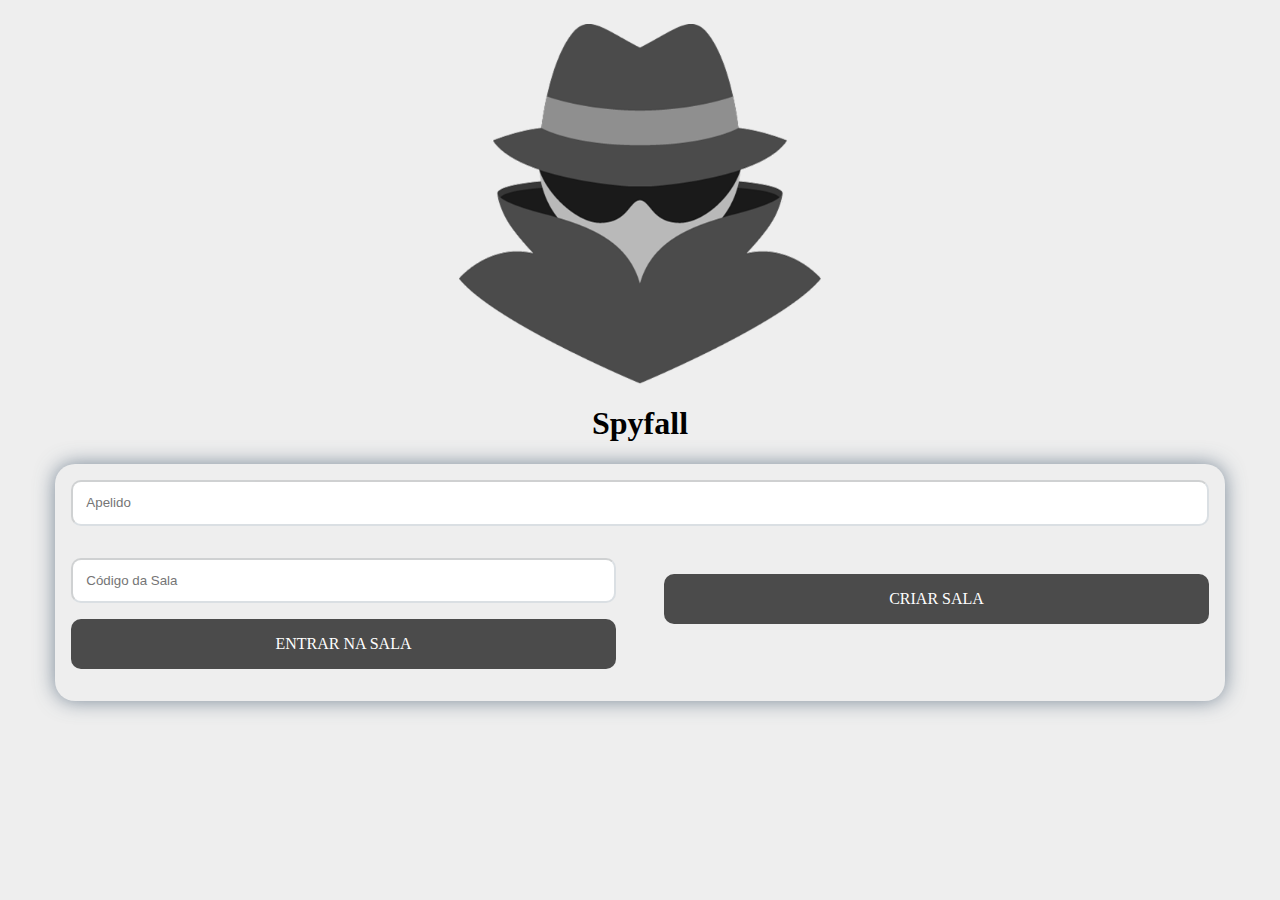
<file: index.html>
<!DOCTYPE html>
<html>
    <head>
        <meta charset="utf-8">
        <meta name="viewport" content="width=device-width, initial-scale=1.0">
        <title>Spyfall</title>
        <link rel="shortcut icon" href="spy.png" type="image/png">
        <link rel="stylesheet" href="css/landingPage.css">
        <script>
            //Functions:
            validarForm = function(destiny){
                console.log(destiny);
                // valida apelido
                var nome = document.getElementById('Nome').value;
                var roomID = document.getElementById('roomID').value;
                console.log("Nome:" + nome + ", Room: " + roomID);
                if(destiny == 'Criar'){
                    console.log('Criando Player...');
                    document.cookie = 'username=' + nome;
                    var data = new FormData();
                    data.append('nome',nome);
                    //var data = 'nome=' + nome
                    var request = new XMLHttpRequest();
                    request.onreadystatechange = function(){
                        if (this.readyState == 4 && this.status == 200) {
                            console.log(this.responseText)
                            var response = JSON.parse(this.responseText);
                            document.cookie = 'playerID=' + response.PlayerID;
                            document.cookie = 'roomID=' + response.RoomID;
                            document.cookie = 'host=1';
                            window.location.href='Room.html'
                        }
                    }
                    request.open("POST", 'https://cdxengenharia.com.br/projetos/spyfall/services/createRoom.php');
                    request.send(data);
                    console.log('Criando Sala...');

                }
                if(destiny == 'Entrar'){
                    console.log('Criando Player...');
                    document.cookie = 'username=' + nome;
                    //console.log(nome)
                    var data = new FormData();
                    data.append('nome',nome);
                    data.append('roomID',roomID);

                    //var data = 'nome=' + nome
                    var request = new XMLHttpRequest();
                    request.onreadystatechange = function(){
                        if (this.readyState == 4 && this.status == 200) {
                            console.log(this.responseText)
                            var response = JSON.parse(this.responseText);
                            if(response.ValidRoom){
                                console.log('Redirecionar para Sala')
                                document.cookie = 'playerID=' + response.PlayerID;
                                document.cookie = 'roomID=' + response.RoomID;
                                document.cookie = 'host=0';
                                window.location.href='Room.html'
                            }else{
                                var modal = document.getElementById("modalError");
                                modal.style.display = "block";
                                console.log('Sala Inválida!')
                            }
                        }
                    }
                    request.open("POST", 'https://cdxengenharia.com.br/projetos/spyfall/services/enterRoom.php');
                    request.send(data);
                    console.log('Entrando na Sala...');
                }
            }
        </script>
    </head>
    <body>
        <div class="container">
            <img class="logo" src="spy.png"/>
            <h1 class="title" style="color: black;">Spyfall</h1>
            <div class="wrapper">
                <div>
                    <input id="Nome" placeholder="Apelido">
                </div>
                <div class="createOrEnterContainer">
                    <div class="enterContainer">
                        <input id="roomID" placeholder="Código da Sala">
                        <p class="button" id="entrarBtn">
                            Entrar na sala
                        </p>
                    </div>
                    <div class="createContainer">
                        <p class="button" id="criarBtn">
                            Criar sala
                        </p>
                    </div>
                </div>
            </div>
            <div id="modalError" class="modal">
                <div class="modalContent">
                    <span class="close">&times;</span>
                    <h2 id="errorMessage">Sala inexistente ou com partida em progresso.</h2>
                </div>
            </div>
            <script>
                var modal = document.getElementById("modalError");
                var btn = document.getElementById("modalBtn");
                // Get the <span> element that closes the modal
                var span = document.getElementsByClassName("close")[0];   
                // When the user clicks on <span> (x), close the modal
                span.onclick = function() {
                    modal.style.display = "none";
                }
    
                // When the user clicks anywhere outside of the modal, close it
                window.onclick = function(event) {
                    if (event.target == modal) {
                        modal.style.display = "none";
                    }
                }
            </script>
        </div>
        <script>
            var CriarBtn = document.getElementById('criarBtn');
            var EntrarBtn = document.getElementById('entrarBtn');
            CriarBtn.onclick = function(){
                validarForm('Criar')
            }
            EntrarBtn.onclick = function(){
                validarForm('Entrar')
            }
        </script>
    </body>
</html>
</file>
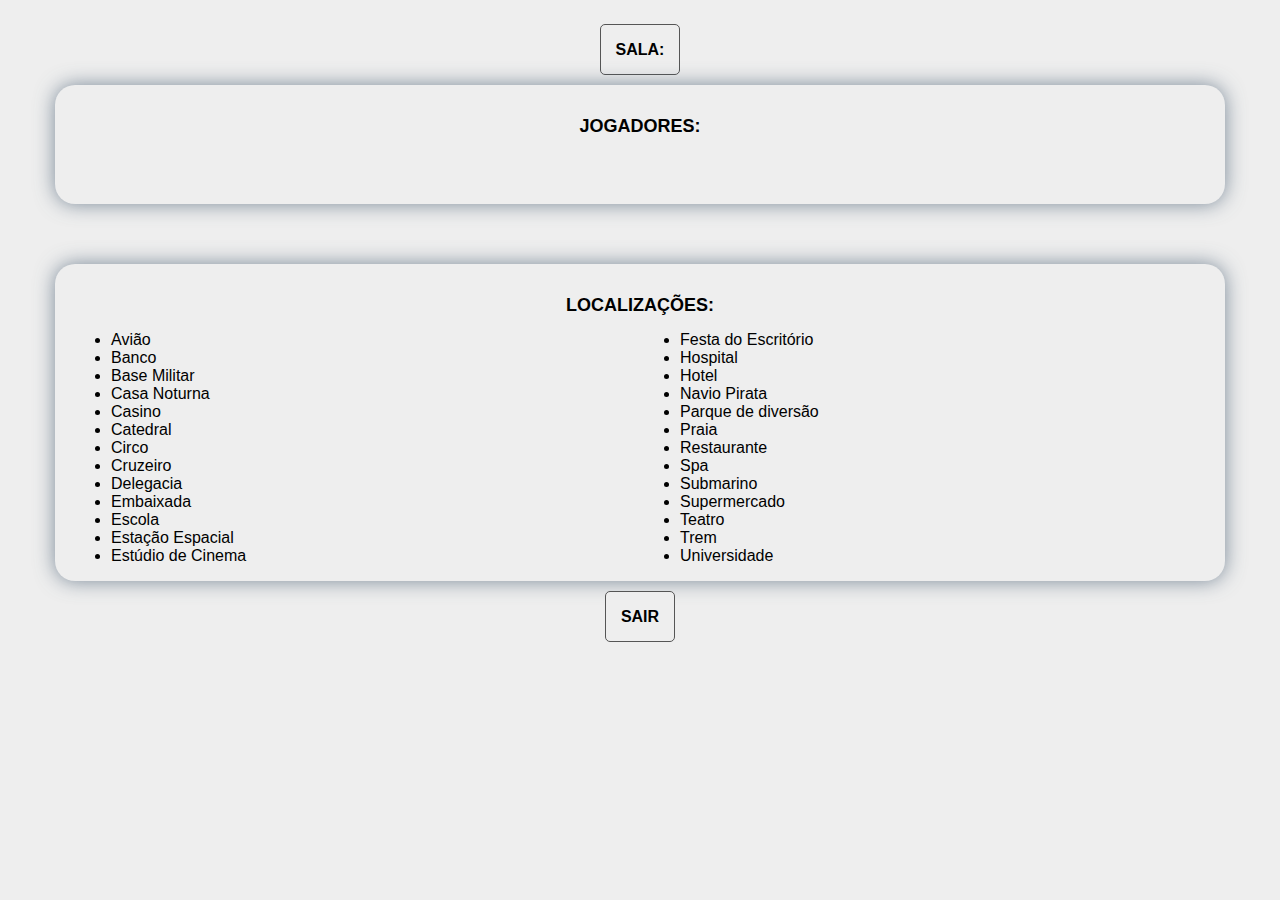
<file: Room.html>
<html>
    <head>
        <meta charset="utf-8">
        <meta name="viewport" content="width=device-width, initial-scale=1.0">
        <title>Spyfall</title>
        <link rel="shortcut icon" href="spy.png" type="image/png">
        <link rel="stylesheet" href="css/Room.css">
        <script>
            //Global Variables:
            var username = getCookie('username');
            var playerID = getCookie('playerID');
            var roomID = getCookie('roomID');
            var isHost = getCookie('host');
            var started = false;
            var initialTime = null;
            var timer;

            //Functions:
            function getCookie(cname) {
                var name = cname + "=";
                var decodedCookie = decodeURIComponent(document.cookie);
                var ca = decodedCookie.split(';');
                for(var i = 0; i <ca.length; i++) {
                    var c = ca[i];
                    while (c.charAt(0) == ' ') {
                    c = c.substring(1);
                    }
                    if (c.indexOf(name) == 0) {
                    return c.substring(name.length, c.length);
                    }
                }
                return "";
            }
            startOrStopGame = function(param){
                var request = new XMLHttpRequest();
                var data = new FormData();
                data.append('roomID',roomID);
                //console.log(roomID);
                request.onreadystatechange = function(){
                    if (this.readyState == 4 && this.status == 200) {
                        //console.log(this.responseText)
                        //var response = JSON.parse(this.responseText)
                    }
                }
                if(param == 'START'){
                    request.open("POST", 'https://cdxengenharia.com.br/projetos/spyfall/services/startGame.php');
                }else{
                    request.open("POST", 'https://cdxengenharia.com.br/projetos/spyfall/services/stopGame.php');
                }
                request.send(data);
            }
            stopRound = function(){
                startOrStopGame('STOP');
                clearInterval(timer);
                started = false;
                initialTime = null;
                document.body.style.backgroundColor = '#eeeeee';
                if(isHost == 1){
                    var btn = document.getElementById('startBtn');
                    btn.innerHTML = "<h3>INICIAR JOGO</h3>";
                }
            }
            updateTimer = function(){
                var now = new Date().getTime();
                var distance = initialTime - now;
                if(distance < 0){
                    stopRound();
                }else{
                    var minutes = Math.floor((distance % (1000 * 60 * 60)) / (1000 * 60));
                    var seconds = Math.floor((distance % (1000 * 60)) / 1000);
                    if(minutes<10){
                        minutes = '0' + minutes;
                    }
                    if(seconds<10){
                        seconds = '0' + seconds;
                    }
                    document.getElementById('timerID').innerHTML = minutes + ':' + seconds;
                }
            }
            startTimer = function(data){
                var formatedDate = data.started.replace('-','/').replace('-','/') // Format date from dd-mm-aaaa to dd/mm/aaaa to work on IE8
                initialTime = new Date(formatedDate).getTime() + 480000;
                timer = setInterval(updateTimer,1000);
            }
            showPlayers = function(data){
                var htmlList = ''
                for(var i=0;i<data.length;i++){
                    htmlList+= '<li class="playerItem"><div class="playerItemDiv"><h4>' + data[i].nome + '</h4><p>';
                    htmlList+= data[i].host==1?'HOST':'';
                    htmlList+= '</p></div></li>';
                }
                document.getElementById('listPla').innerHTML = htmlList
                if(started){
                    var players = document.querySelectorAll("#listPla li div h4");
                    for(var i = 0; i < players.length; i++){
                        players[i].onclick = function(){
                            if(this.style.textDecoration == 'line-through')
                                this.style.textDecoration = "none";
                            else
                                this.style.textDecoration = 'line-through';
                        };
                    }
                }
            }
            startRound = function(data){
                started = true;
                document.getElementById("placeID").innerHTML = "<span>Local:</span> " + data.place;
                document.getElementById("roleID").innerHTML = "<span>Papel:</span> " + data.role;
                document.getElementById("modalBtn").style.display = 'flex';
                document.getElementById('playersTitle').innerHTML = '<span class="tooltip">JOGADORES:<span class="tooltiptext">Quando a rodada começar você pode clicar no nome dos jogadores para marcá-los</span></span>';
                if(isHost == 1){
                    var btn = document.getElementById('startBtn');
                    btn.innerHTML = "<h3>PARAR JOGO</h3>";
                }
                document.body.style.backgroundColor = '#AAAAAA';
                if(initialTime==null){
                    startTimer(data);
                    showPlayers(data.players);
                }
            }
        </script>
    </head>
    <body>
        <div class="container">
            <div class="roomCodeBox">
                <h1 class="roomCode" id="roomIdtext">SALA: 23</h1>
            </div>
            <div class="wrapper">
                <h2 class="playersTitle" id="playersTitle">JOGADORES:</h2>
                <ul class="playersList" id="listPla">
                </ul>
            </div>
            <div class="roleButton" id="modalBtn">
                <h3>SUA CARTA</h3>
            </div>
            <div class="roleButton" id="startBtn">
                <h3>INICIAR JOGO</h3>
            </div>
            <h2 class="timer" id="timerID"></h2>
            <div class="wrapper">
                <h2 class="playersTitle">LOCALIZAÇÕES:</h2>
                <div class="createOrEnterContainer">
                    <div class="enterContainer">
                        <ul class="listLocations" id="listLoc">
                            <li>Avião</li>
                            <li>Banco</li>
                            <li>Base Militar</li>
                            <li>Casa Noturna</li>
                            <li>Casino</li>
                            <li>Catedral</li>
                            <li>Circo</li>
                            <li>Cruzeiro</li>
                            <li>Delegacia</li>
                            <li>Embaixada</li>
                            <li>Escola</li>
                            <li>Estação Espacial</li>
                            <li>Estúdio de Cinema</li>
                        </ul>
                    </div>
                    <div class="createContainer">
                        <ul class="listLocations" id="listLoc">
                            <li>Festa do Escritório</li>
                            <li>Hospital</li>
                            <li>Hotel</li>
                            <li>Navio Pirata</li>
                            <li>Parque de diversão</li>
                            <li>Praia</li>
                            <li>Restaurante</li>
                            <li>Spa</li>
                            <li>Submarino</li>
                            <li>Supermercado</li>
                            <li>Teatro</li>
                            <li>Trem</li>
                            <li>Universidade</li>
                        </ul>
                    </div>
                    <script>
                        var items = document.querySelectorAll("#listLoc li");
                        for(var i = 0; i < items.length; i++){
                            items[i].onclick = function(){
                                if(this.style.textDecoration == 'line-through')
                                    this.style.textDecoration = "none";
                                else
                                    this.style.textDecoration = 'line-through';
                            };
                        }
                    </script>
                </div>
                
            </div>
            <a style="display: flex; flex-direction: column;" href="index.html">
                <div class="roomCodeBox">
                    <h1 class="roomCode">SAIR</h1>
                </div>
            </a>
        </div>
        <div id="modalCard" class="modal">
            <div class="modalContent">
                <span class="close">&times;</span>
                <h2 id="placeID"><span>Local:</span> Lanchonete</h2>
                <h2 id="roleID"><span>Papel:</span> Caixa</h2>
            </div>
        </div>
        
        <script>
            var modal = document.getElementById("modalCard");
            var btn = document.getElementById("modalBtn");
            var span = document.getElementsByClassName("close")[0];
            btn.onclick = function() {
                modal.style.display = "block";
            }
            span.onclick = function() {
                modal.style.display = "none";
            }
            window.onclick = function(event) {
                if (event.target == modal) {
                    modal.style.display = "none";
                }
            }
        </script>
        <script>
            // Show Room Number
            document.getElementById('roomIdtext').innerHTML = "SALA: " + roomID;

            //Host Setup:
            var btnStart = document.getElementById('startBtn');
            if(isHost == 1){
                btnStart.style.display = "inherit";
            }else{
                btnStart.style.display = "none";
            }
            //Listeners:
            btnStart.onclick = function(){
                if(!started){
                    startOrStopGame('START');
                }else{
                    startOrStopGame('STOP');
                }
            }
            //Update Function
            update = function(){
                var request = new XMLHttpRequest();
                var data = new FormData();
                data.append('playerID',playerID);
                data.append('roomID',roomID);
                request.onreadystatechange = function(){
                    if (this.readyState == 4 && this.status == 200) {
                        //document.getElementById("teste").innerHTML = this.responseText;
                        var response = JSON.parse(this.responseText)
                        if(response.started != '0'){
                            startRound(response);
                        }else {
                            if(started){
                                stopRound();
                            }
                            showPlayers(response.players)
                        }
                    }
                }
                request.open("POST", 'https://cdxengenharia.com.br/projetos/spyfall/services/keepPlayerAlive.php');
                request.send(data);
            }
            setInterval(update,1000);
        </script>
    </body>
</html>
</file>
<file: css/landingPage.css>
body{
    background-color: #eeeeee;
}
.container{
    max-width: 1170px;
    margin-left: auto;
    margin-right: auto;
    padding: 1em;
    display: flex;
    flex-direction: column;
}
.logo{
    align-self: center;
    max-height: 40vh;
}
.title{
    text-align: center;
}
.wrapper{
    box-shadow: 0 0 20px 0 rgba(72,94,116,0.7);
    border-radius: 20px;
}
.wrapper *{
    padding: 1em;
    display: flex;
    flex-direction: column;
}
.createOrEnterContainer{
    padding: 0em;
}
@media(min-width:700px){
    .createOrEnterContainer{
        display: grid;
        grid-template-columns: 1fr 1fr;
        grid-gap:1em;
    }
}
.button{
    background:#4b4b4b;
    color: white;
    text-transform: uppercase;
    text-align: center;
    display:flex;
    align-items: center;
    border-radius: 10px;
}
.button:hover, .button:focus{
    background: #8f8f8f;
    transition: background-color 1s ease-out;
    cursor: pointer;
}
input{
    border-radius: 10px;
    border-color: rgba(72,94,116,0.2);
}
.status{
    text-align: center;
}
.modal {
    display: none; /* Hidden by default */
    position: fixed; /* Stay in place */
    z-index: 1; /* Sit on top */
    padding-top: 100px; /* Location of the box */
    left: 0;
    top: 0;
    width: 100%; /* Full width */
    height: 100%; /* Full height */
    overflow: auto; /* Enable scroll if needed */
    background-color: rgb(0,0,0); /* Fallback color */
    background-color: rgba(0,0,0,0.4); /* Black w/ opacity */
}
/* Modal Content */
.modalContent {
    background-color: #fefefe;
    margin: auto;
    padding: 20px;
    border: 1px solid #888;
    width: 80%;
}
.modalContent h2 span{
    font-weight: bold;
}
.modalContent h2{
    font-weight: 100;
}
 /* The Close Button */
.close {
    color: #aaaaaa;
    float: right;
    font-size: 28px;
    font-weight: bold;
}
.close:hover, .close:focus {
    color: #000;
    text-decoration: none;
    cursor: pointer;
}
</file>
<file: css/Room.css>
*{
    font-family: 'Lato', 'Arial Narrow', Arial, sans-serif;
}
body{
    background-color: #eeeeee;
}
.container{
    max-width: 1170px;
    margin-left: auto;
    margin-right: auto;
    padding: 1em;
    display: flex;
    flex-direction: column;
}
.roomCodeBox{
    align-self: center;
    background-color: #eee;
    border: 1px solid #555;
    padding: 5px;
    padding-left: 15px;
    padding-right: 15px;
    border-radius: 5px;
}
.roomCode{
    font-size: medium;
}
.wrapper{
    box-shadow: 0 0 20px 0 rgba(72,94,116,0.7);
    border-radius: 20px;
    margin-top: 10px;
    /*display: flex;
    flex-direction: column;*/
    padding: 1em;
    margin-bottom: 10px;
}
.playersTitle{
    align-self: center;
    text-align: center;
    padding-top: 0;
    font-size: large;
    font-family: 'Franklin Gothic Medium', 'Arial Narrow', Arial, sans-serif;
}
.playersList{
    display: flex;
    flex-direction: column;
    flex: 1;
    list-style-type: none;
    margin-top: 0;
    padding:0;
    padding-bottom: 20px;
}
.playerItem{
    /*display: flex;
    flex-direction: column;*/
    /*height: 25px;*/
}
.playerItemDiv{
    display: flex;
    border: 1px solid #ccc;
    padding-right: 20px;
    padding-left: 20px;
    flex: 1;
    justify-content: space-between;
    align-items: center;
    /*height: 25px;*/

}
.playerItemDiv h4{
    /*height: 25px;*/

}
.roleButton{
    background-color: #333;
    width: fit-content;
    height: 30px;
    align-self: center;
    margin-top: 10px;
    display: none;
    justify-content: center;
    align-items: center;
}
.roleButton:hover, .roleButton:focus{
    cursor: pointer;
}
.roleButton h3{
    color:#eee;
    padding-left: 20px;
    padding-right: 20px;
    
}
.timer{
    text-align: center;
}
.createOrEnterContainer{
    padding: 0em;
}
.listLocations{
    margin-bottom: 0px;
    margin-top: 0px;
}
@media(min-width:700px){
    .createOrEnterContainer{
        display: grid;
        grid-template-columns: 1fr 1fr;
        grid-gap:0em;
    }
}
.modal {
    display: none; /* Hidden by default */
    position: fixed; /* Stay in place */
    z-index: 1; /* Sit on top */
    padding-top: 100px; /* Location of the box */
    left: 0;
    top: 0;
    width: 100%; /* Full width */
    height: 100%; /* Full height */
    overflow: auto; /* Enable scroll if needed */
    background-color: rgb(0,0,0); /* Fallback color */
    background-color: rgba(0,0,0,0.4); /* Black w/ opacity */
}
/* Modal Content */
.modalContent {
    background-color: #fefefe;
    margin: auto;
    padding: 20px;
    border: 1px solid #888;
    width: 80%;
}
.modalContent h2 span{
    font-weight: bold;
}
.modalContent h2{
    font-weight: 100;
}
/* The Close Button */
.close {
    color: #aaaaaa;
    float: right;
    font-size: 28px;
    font-weight: bold;
}
.close:hover, .close:focus {
    color: #000;
    text-decoration: none;
    cursor: pointer;
}
a:hover, a:focus, a{
    text-decoration: none;
    color: #000;
}
.tooltip {
    position: relative;
    display: inline-block;
    border-bottom: 1px dotted black; /* If you want dots under the hoverable text */
    font-size: large;
    font-family: 'Franklin Gothic Medium', 'Arial Narrow', Arial, sans-serif;
  }
  
  /* Tooltip text */
  .tooltip .tooltiptext {
    visibility: hidden;
    width: 200px;
    background-color: black;
    color: #fff;
    text-align: center;
    padding: 5px 0;
    border-radius: 6px;
   
    /* Position the tooltip text - see examples below! */
    position: absolute;
    z-index: 1;
  }
  
  /* Show the tooltip text when you mouse over the tooltip container */
  .tooltip:hover .tooltiptext {
    visibility: visible;
  }
</file>
